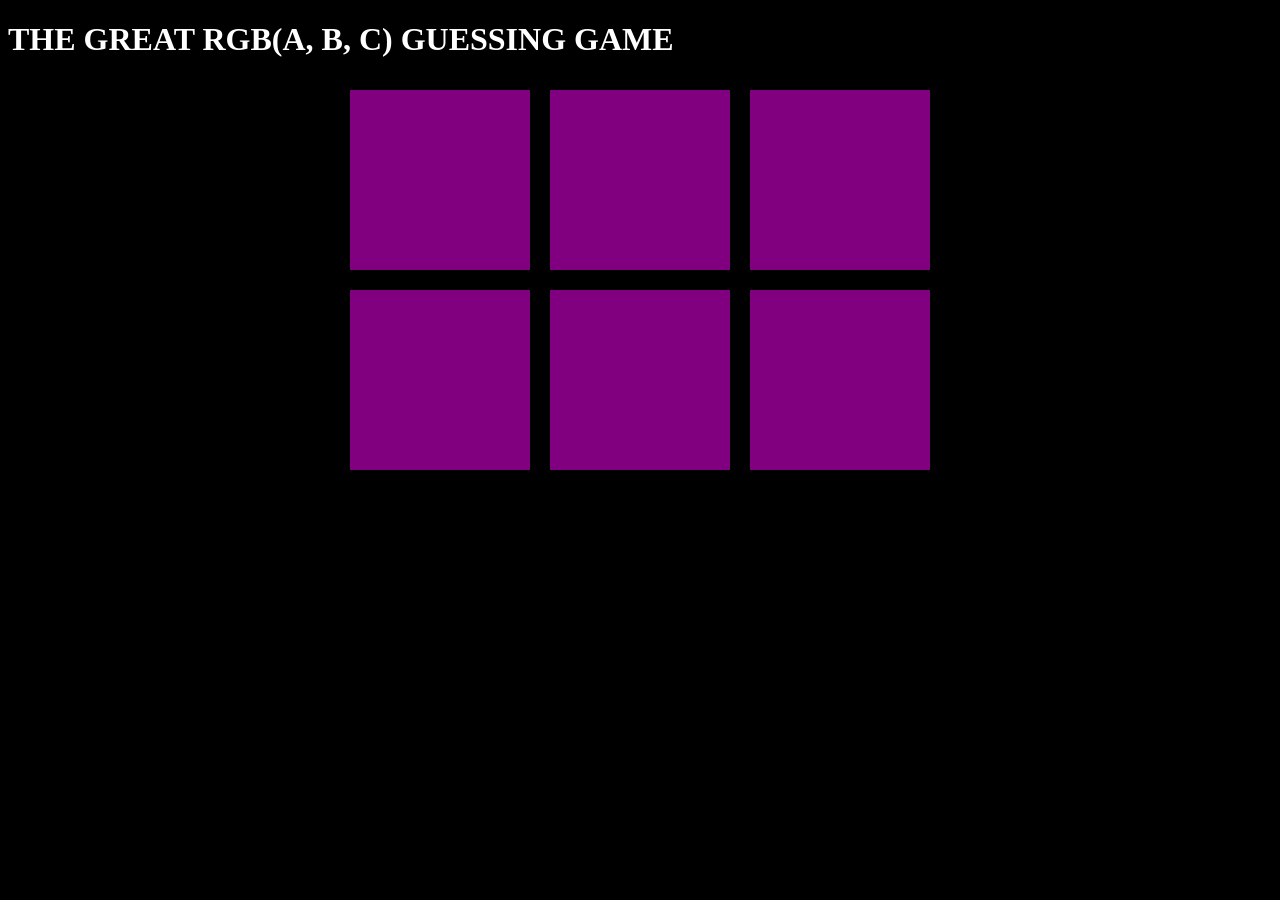
<file: index.html>
<!DOCTYPE html>
<html lang="en">
<head>
    <meta charset="UTF-8">
    <meta name="viewport" content="width=device-width, initial-scale=1.0">
    <title>Color Game</title>
    <link rel="stylesheet" href="colors.css">
</head>
<body>
    <h1>THE GREAT <span id = "targetColor" >RGB(A, B, C)</span> GUESSING GAME</h1>
    <div id="displayMessage"></div>

    <div id="container">
        <div class = "square"></div>
        <div class = "square"></div>
        <div class = "square"></div>
        <div class = "square"></div>
        <div class = "square"></div>
        <div class = "square"></div>
    </div>

    <script src="colorGame.js"></script>
    
</body>
</html>
</file>
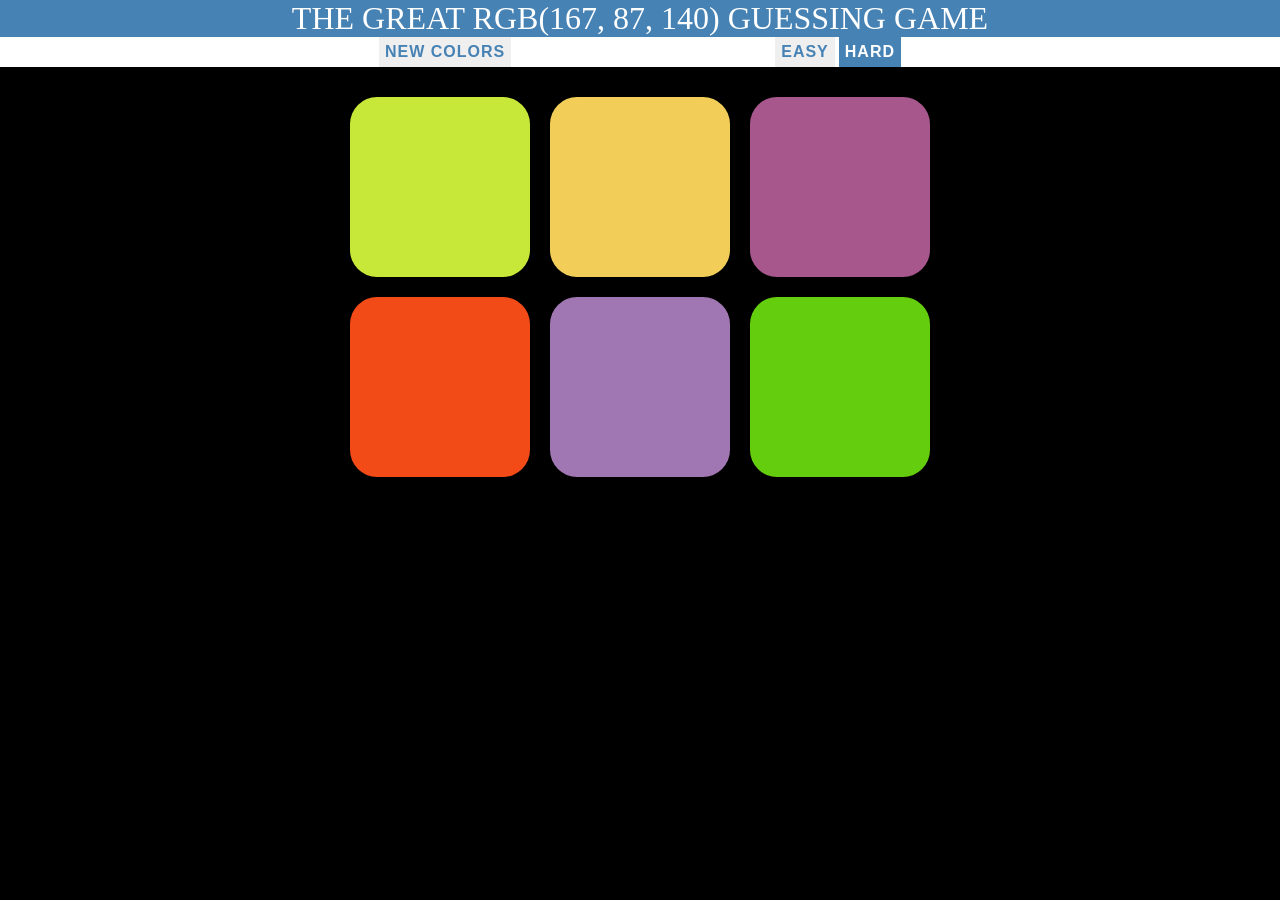
<file: colorGame.html>
<!DOCTYPE html>
<html lang="en">
<head>
    <meta charset="UTF-8">
    <meta name="viewport" content="width=device-width, initial-scale=1.0">
    <title>Color Game</title>
    <link rel="stylesheet" href="colorGame.css">
</head>
<body>
    <h1>THE GREAT <span id = "targetColor" >RGB(A, B, C)</span> GUESSING GAME</h1>
    <div id="stripe">
        <button id="resetBtn">New Colors</button>
        <span id="displayMessage"></span>
        <button class="mode">Easy</button>
        <button class="mode selected">Hard</button>
    </div>
    

    <div id="container">
        <div class = "square"></div>
        <div class = "square"></div>
        <div class = "square"></div>
        <div class = "square"></div>
        <div class = "square"></div>
        <div class = "square"></div>
    </div>

    <script src="colorGame.js"></script>    
</body>
</html>
</file>
<file: colors.css>
body {
	background-color: black;
}

h1,
#displayMessage {
	color: white;
}

.square {
	width: 30%;
	background-color: purple;
	padding-bottom: 30%;
	float: left;
	margin: 1.66%;
}

#container {
	max-width: 600px;
	margin: 0 auto;
}
</file>
<file: colorGame.css>
body {
	background-color: black;
	margin: 0;
	font-family: "Avenir", "Montserrat";
}

h1 {
	text-align: center;
	color: white;
	font-weight: normal;
	text-transform: uppercase;
	background-color: steelblue;
	margin: 0;
}

.square {
	width: 30%;
	background-color: purple;
	padding-bottom: 30%;
	float: left;
	margin: 1.66%;
	border-radius: 15%;
	transition: background 0.5s;
	-moz-transition: background 0.5s;
	-webkit-transition: background 0.5s;
}

#container {
	max-width: 600px;
	margin: 20px auto;
}

#stripe {
	background-color: white;
	height: 30px;
	text-align: center;
	color: black;
}

#displayMessage {
	display: inline-block;
	width: 20%;
}

.selected {
	color: white;
	background-color: steelblue;
}

button {
	border: none;
	background-color: none;
	text-transform: uppercase;
	height: 100%;
	font-weight: 700;
	color: steelblue;
	letter-spacing: 1px;
	font-size: inherit;
	outline: none;
	transition: all 0.4s;
	-moz-transition: all 0.5s;
	-webkit-transition: all 0.5s;
}

button:hover {
	color: white;
	background-color: steelblue;
}
</file>
